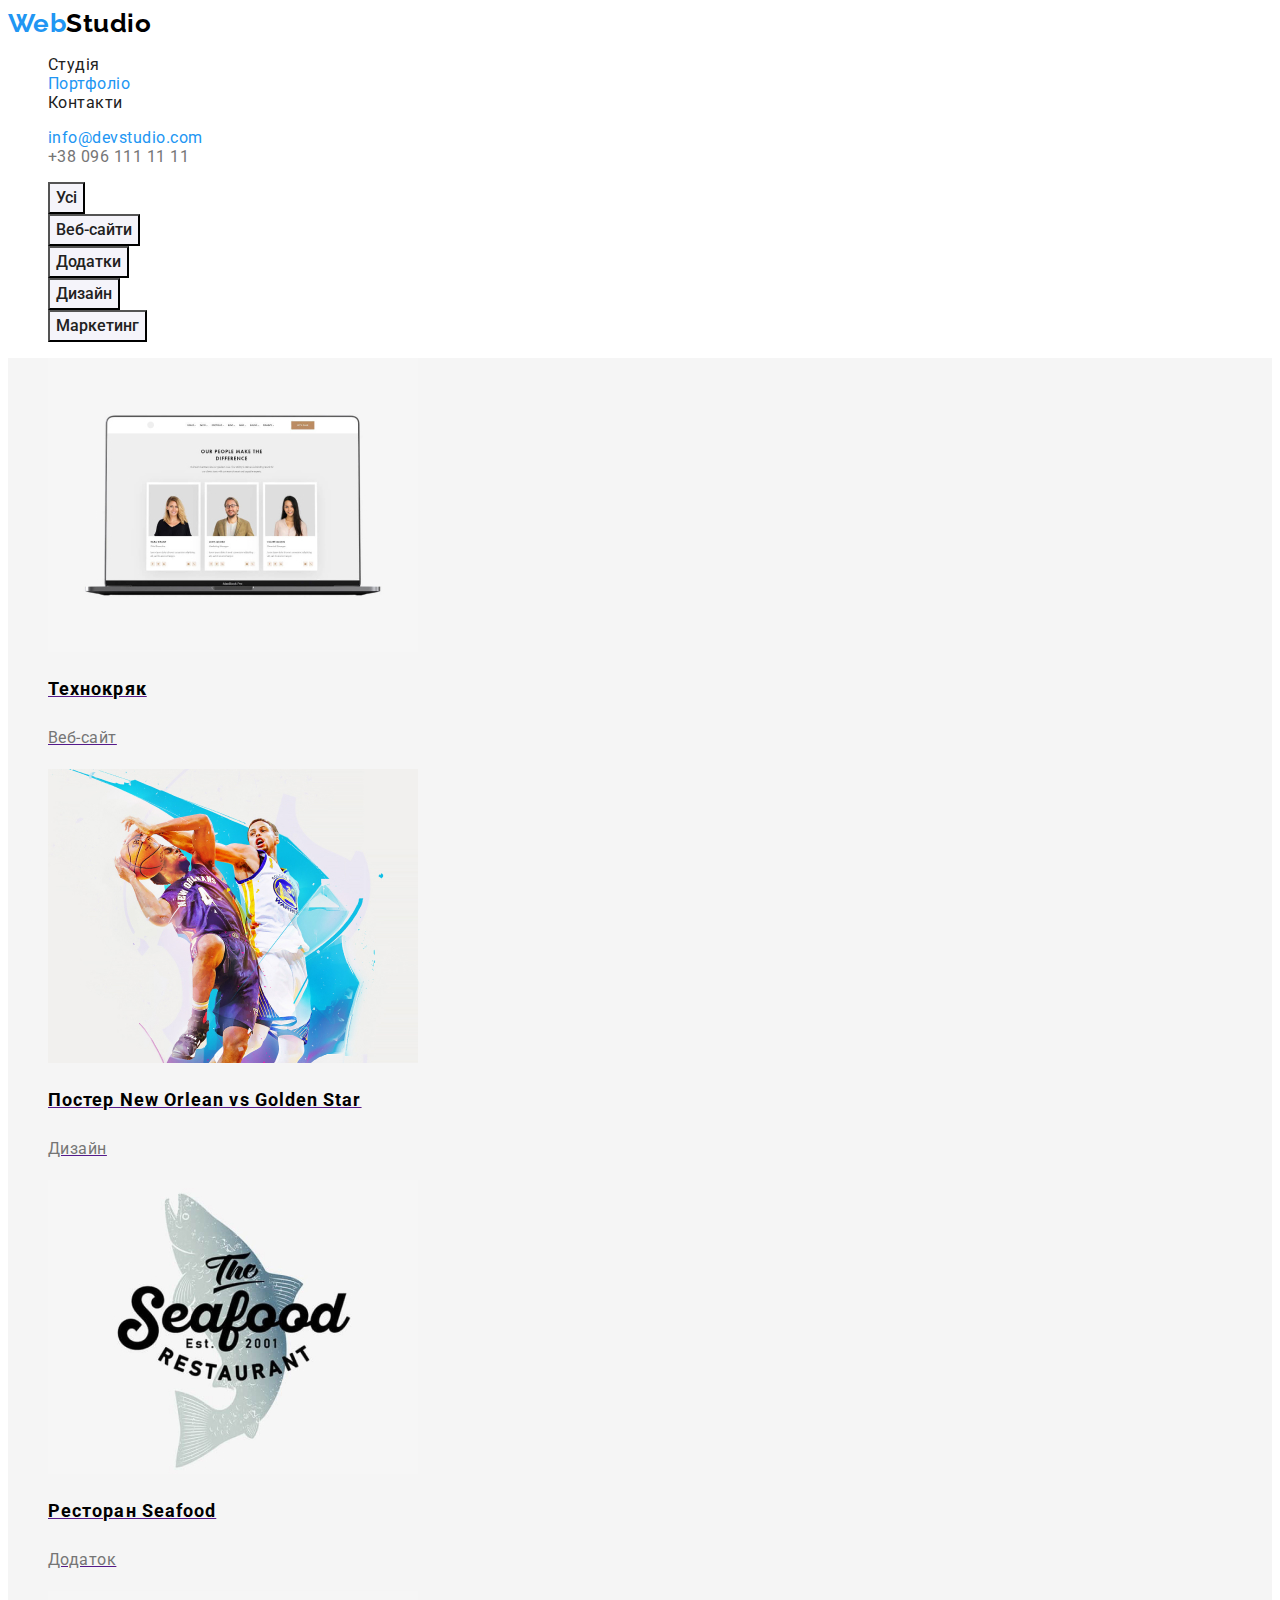
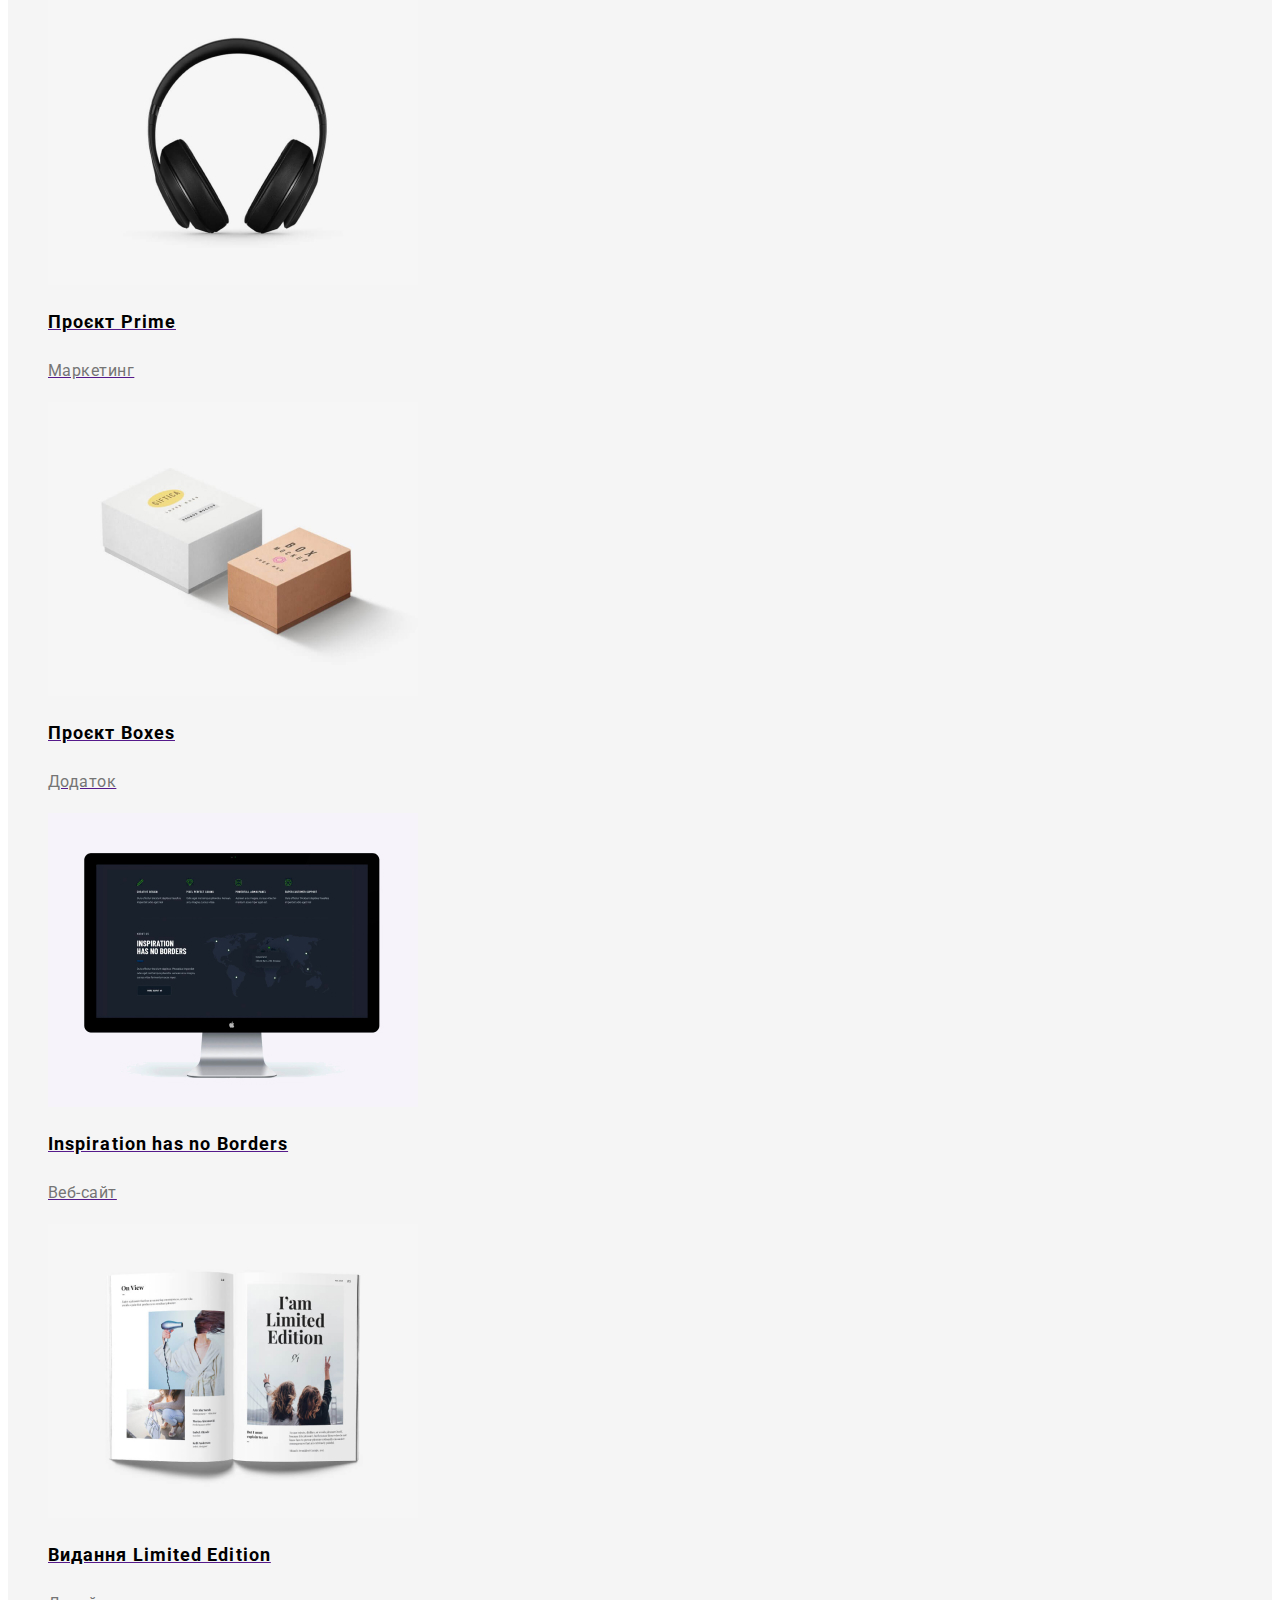
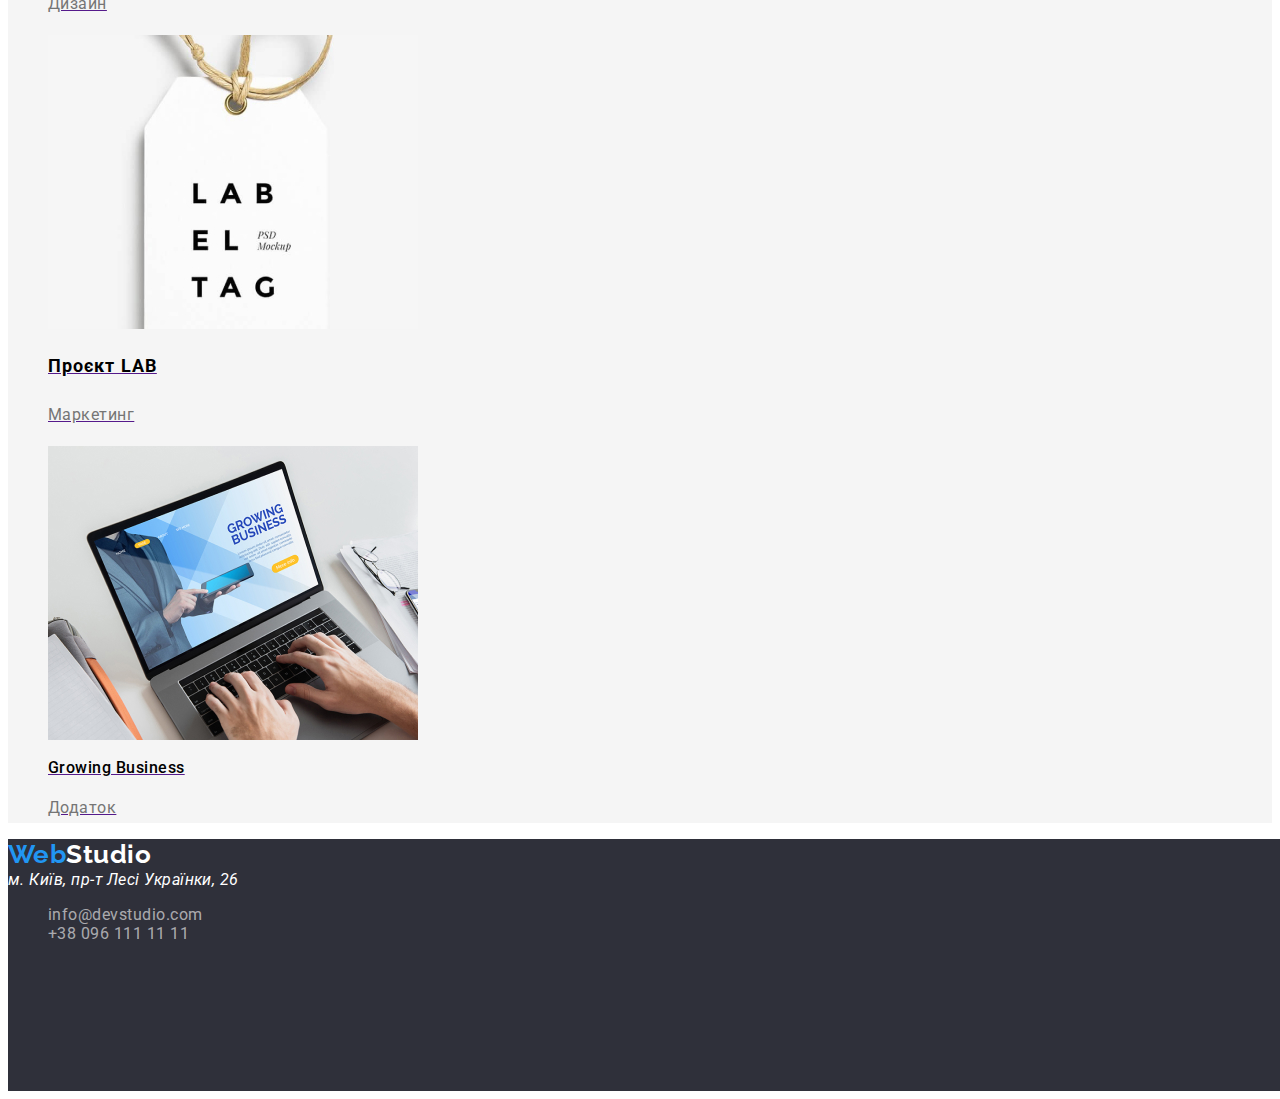
<file: portfolio.html>
<!DOCTYPE html>
<html lang="en">
<head>
    <meta charset="UTF-8">
    <meta http-equiv="X-UA-Compatible" content="IE=edge">
    <meta name="viewport" content="width=device-width, initial-scale=1.0">
    <title>Document</title>
    <link rel="preconnect" href="https://fonts.googleapis.com">
<link rel="preconnect" href="https://fonts.gstatic.com" crossorigin>
<link href="https://fonts.googleapis.com/css2?family=Raleway:wght@700&family=Roboto:wght@400;500;700;900&display=swap" rel="stylesheet">
<link rel="stylesheet" href="./css/styles.css">
</head>
<body>
    <header>
        <a href="#" class="logo">
            Web<span class="studio">Studio</span>
        </a>
            <nav>
                <ul class="site-nav list">
                    <li> <a href="./portfolio.html" class="site-title">Студія</a></li>
                    <li> <a href="./portfolio.html" class="navigation">Портфоліо</a></li>
                    <li> <a href="./portfolio.html" class="site-title">Контакти</a></li>
                </ul>
            </nav>
        <ul class="list">
            <li><a href="mailto:" class="mail">info@devstudio.com</a></li>
            <li><a href="tel:+" class="tel">+38 096 111 11 11</a></li>
        </ul>
    </header>

    <main>
        <ul class="list button">
            <li> <button type="button" class="primary-button button-title">Усі</button></li>
            <li> <button type="button" class="button-title">Веб-сайти</button></li>
            <li> <button type="button" class="button-title">Додатки</button></li>
            <li> <button type="button" class="button-title">Дизайн</button></li>
            <li> <button type="button" class="button-title">Маркетинг</button></li>
        </ul>
          
    <section class="section items">
        <ul class="list">
            <li>
                <a href="">
                    <img src="./images/img1.jpg" alt="екран ноутбука" width="370">
                    <h2 class="section-title caption">Технокряк</h2>
                    <p class="text">Веб-сайт</p>
                </a>
            </li>
            <li>
                <a href="">
                    <img src="./images/img2.jpg" alt="баскетболісти" width="370">
                    <h2 class="section-title caption">Постер New Orlean vs Golden Star</h2>
                    <p class="text">Дизайн</p>
                </a>
            </li>
            <li>
                <a href="">
                    <img src="./images/img3.jpg " alt="риба логотип ресторану" width="370">
                    <h2 class="section-title caption">Ресторан Seafood</h2>
                    <p class="text">Додаток</p>
                </a>
            </li>
            <li>
                <a href="">
                    <img src="./images/img4.jpg" alt="навушники" width="370">
                    <h2 class="section-title caption">Проєкт Prime</h2>
                    <p class="text">Маркетинг</p>
                </a>
            </li>
            <li>
                <a href="">
                    <img src="./images/img5.jpg" alt="коробки" width="370">
                    <h2 class="section-title caption">Проєкт Boxes</h2>
                    <p class="text">Додаток</p>
                </a>
            </li>
            <li>
                <a href="">
                    <img src="./images/img6.jpg" alt="монітор комп'ютера" width="370">
                    <h2 class="section-title caption">Inspiration has no Borders</h2>
                    <p class="text">Веб-сайт</p>
                </a>
            </li>
            <li>
                <a href="">
                    <img src="./images/img7.jpg" alt="журнал" width="370">
                    <h2 class="section-title caption">Видання Limited Edition</h2>
                    <p class="text">Дизайн</p>
                </a>
            </li>
            <li>
                <a href="">
                    <img src="./images/img8.jpg" alt="єтикетка" width="370">
                    <h2 class="section-title caption">Проєкт LAB</h2>
                    <p class="text">Маркетинг</p>
                </a>
            </li>
            <li>
                <a href="">
                    <img src="./images/img9.jpg" alt="робота за ноутбуком" width="370">
                    <h2 class="section-title">Growing Business</h2>
                    <p class="text">Додаток</p>
                </a>
            </li>
        </ul> 
    </section>
        
    </main>

    <footer class="footer">
        <a href="#" class="logo">
            Web<span class="logo-title">Studio</span>
        </a>
        <address class="adress">м. Київ, пр-т Лесі Українки, 26</address>
        <ul class="list">
            <li><a href="mailto:" class="contacts">info@devstudio.com</a></li>
            <li><a href="tel:+" class="contacts">+38 096 111 11 11</a></li>
        </ul>
    </footer>
</body>
</html>
</file>
<file: css/styles.css>
:root{
    --primery-text-color:#757575;
    --title-text-color:#000000;
    --accent-text-color:#2196F3;
    --primary-white-color:#FFFFFF;
    --primery-button-color:#212121;
}

body {
    font-family: roboto, sans-serif;
    background-color:var(--primary-white-color);
    color: var(--primery-text-color);
    letter-spacing: 0.03em;
/* хедер */
}
.list{
    list-style: none;
}
.logo{
    color: var(--accent-text-color);
    font-family: 'Raleway';
    font-weight: 700;
    font-size: 26px;
    line-height: 1.19;
    text-decoration: none;
}
.studio{
    color: var(--title-text-color);
}
.site-nav .contact{
    font-weight: 500;
    font-size: 14px;
    line-height: 1.14;
    letter-spacing: 0.02em;
}
.navigation{
    color: var(--accent-text-color);
    text-decoration: none;
}
.mail{
    color: var(--accent-text-color);
    text-decoration: none;
}
.site-title{
    color: var(--primery-button-color);
    text-decoration: none;
}
.tel{
    color: var(--primery-text-color);
    text-decoration: none;
}
/* main */
.button .primary-button{
    color: var(--primary-white-color);
    background-color: var(--accent-text-color);
}

.button .button-title{
    font-family: inherit;
    color: var(--primery-button-color);
    background-color: #F5F4FA;
    font-weight: 500;
    font-size: 16px;
    line-height: 1.63;
    align-items: center;
    text-align: center;
}

.items{
    background: #F5F5F5;
}
.sitebar{
    background: #F5F4FA;
}
.hero{
    background-color: #2F303A;
    width: 1600px;
    height: 600px;
}
.hero .hero-title{
    color: var(--title-text-color);
    letter-spacing: 0.06em;
    font-weight: 900;
    font-size: 44px;
    line-height: 1.36;
    text-align: center;
}
.hero-list{
    font-family: inherit;
    font-weight: 700;
    font-size: 16px;
    line-height: 1.88;
    text-align: center;
    color: var(--primary-white-color);
    background-color: var(--accent-text-color);
}
.heading{
    color: var(--primery-button-color) ;
    font-weight: 700;
    font-size: 36px;
    line-height: 1.16;
    text-align: center;
}
.section-title{
    color: var(--title-text-color);
    font-weight: 500;
font-size: 16px;
line-height: 1.19;
}
.item{
    font-weight: 400;
    font-size: 16px;
    line-height: 1.19;
}
.caption{
    font-weight: 700;
    font-size: 18px;
    line-height: 2;
    letter-spacing: 0.06em;
}
.text{
    color: var(--primery-text-color);
    font-weight: 400;
    font-size: 16px;
    line-height: 1.88;
}
.futures .title{
    color: var(--title-text-color);
    font-weight: 700;
    font-size: 14px;
    line-height: 1.14;
}
.desc{
    font-weight: 400;
    font-size: 14px;
    line-height: 1.71;
}

/* футер */
.footer{
    background: #2F303A;
    width: 1600px;
    height: 252px;
}
.logo-title{
    color: var(--primary-white-color);
}
.adress{
    color: var(--primary-white-color);
    font-weight: 400;
    font-size: 16px;
    line-height: 1.19;
    text-decoration: none;
}
.contacts{
    color: rgba(255, 255, 255, 0.6);
    font-weight: 400;
    font-size: 16px;
    line-height: 1.19;
    text-decoration: none;
}
</file>
